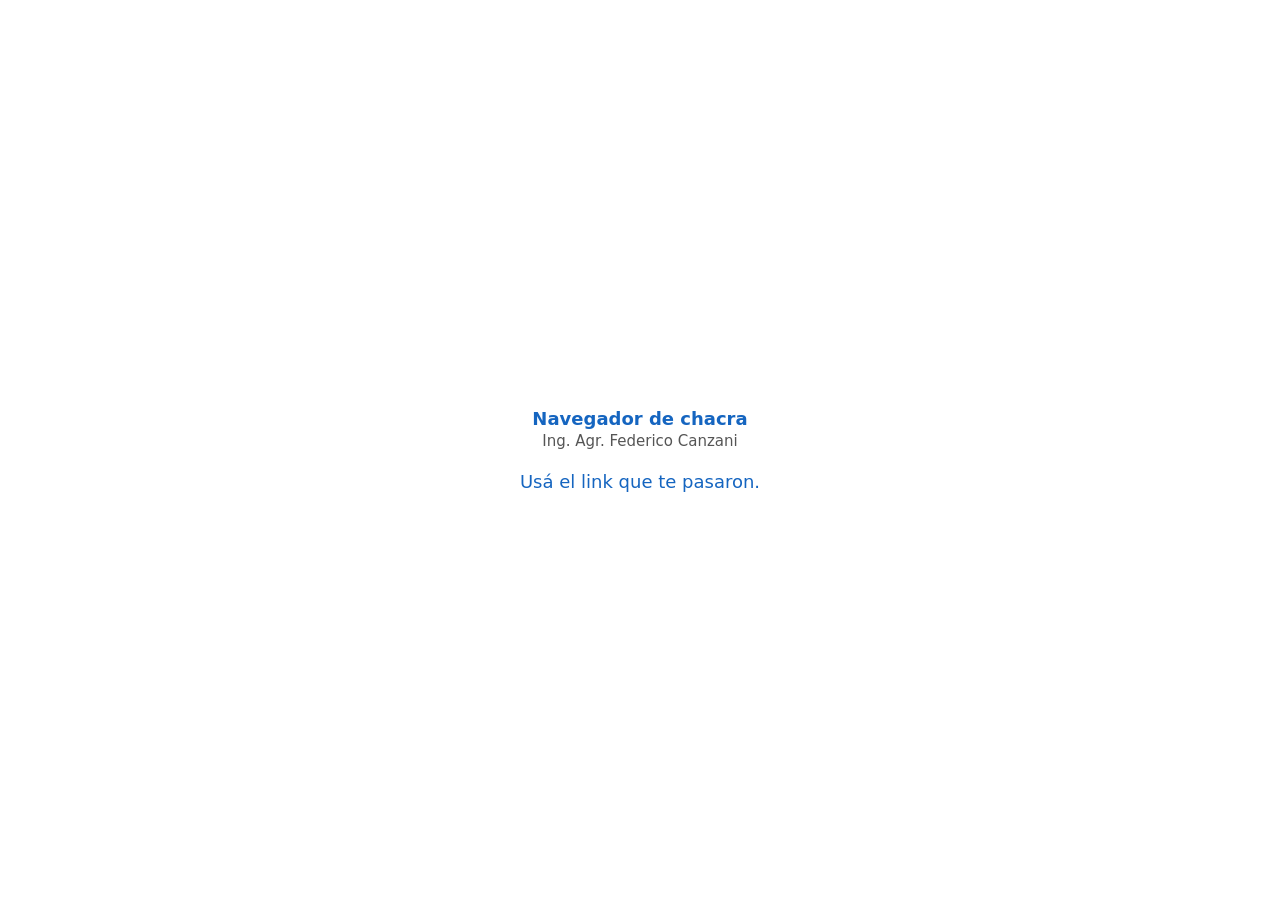
<file: index.html>
<!DOCTYPE html><html lang="es"><head><meta charset="utf-8"><meta name="viewport" content="width=device-width, initial-scale=1"><meta name="robots" content="noindex, nofollow"><title>Navegador de chacra</title><style>body{margin:0;min-height:100vh;display:grid;place-items:center;font:18px system-ui,sans-serif;color:#1565c0;text-align:center}small{color:#555}</style></head><body><p><b>Navegador de chacra</b><br><small>Ing. Agr. Federico Canzani</small><br><br>Usá el link que te pasaron.</p></body></html>
</file>
